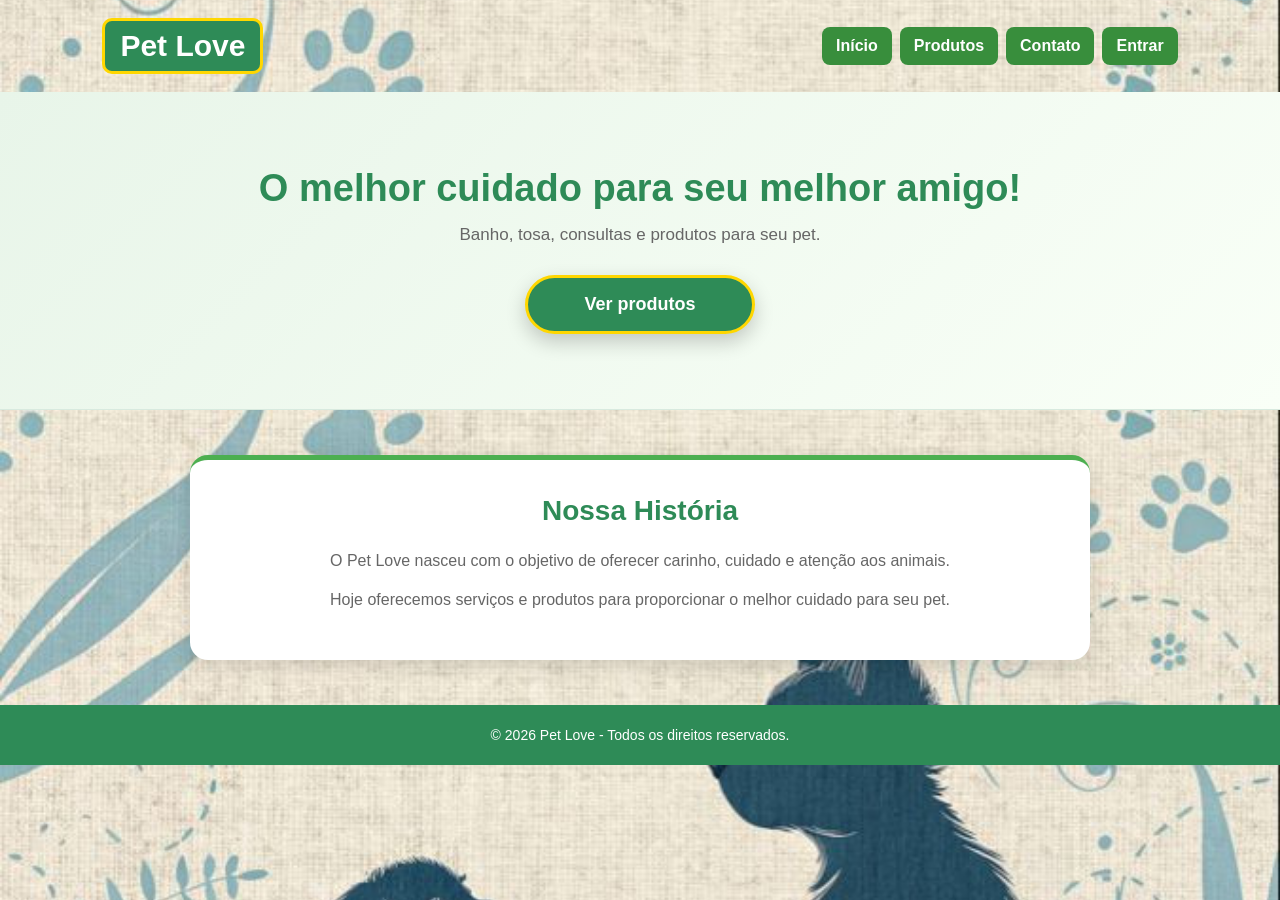
<file: index.html>
<!DOCTYPE html>
<html lang="pt-br">

<head>
    <meta charset="UTF-8">
    <meta name="viewport" content="width=device-width, initial-scale=1.0">
    <title>Pet Love</title>
    <link rel="stylesheet" href="assets/css/style.css">
</head>

<body>

    <header>
        <h1>Pet Love</h1>

        <nav>
            <a href="index.html">Início</a>
            <a href="produtos.php">Produtos</a>
            <a href="contato.html">Contato</a>
            <a href="login.php">Entrar</a>
        </nav>
    </header>

    <main>

        <section class="banner">
            <h2>O melhor cuidado para seu melhor amigo!</h2>

            <p>
                Banho, tosa, consultas e produtos para seu pet.
            </p>

            <a href="produtos.php" class="btn-comprar">
                Ver produtos
            </a>
        </section>

        <section class="historia">
            <h2>Nossa História</h2>

            <p>
                O Pet Love nasceu com o objetivo de oferecer
                carinho, cuidado e atenção aos animais.
            </p>

            <p>
                Hoje oferecemos serviços e produtos para
                proporcionar o melhor cuidado para seu pet.
            </p>
        </section>

    </main>

    <footer>
        <p>
            © 2026 Pet Love - Todos os direitos reservados.
        </p>
    </footer>

</body>

</html>
</file>
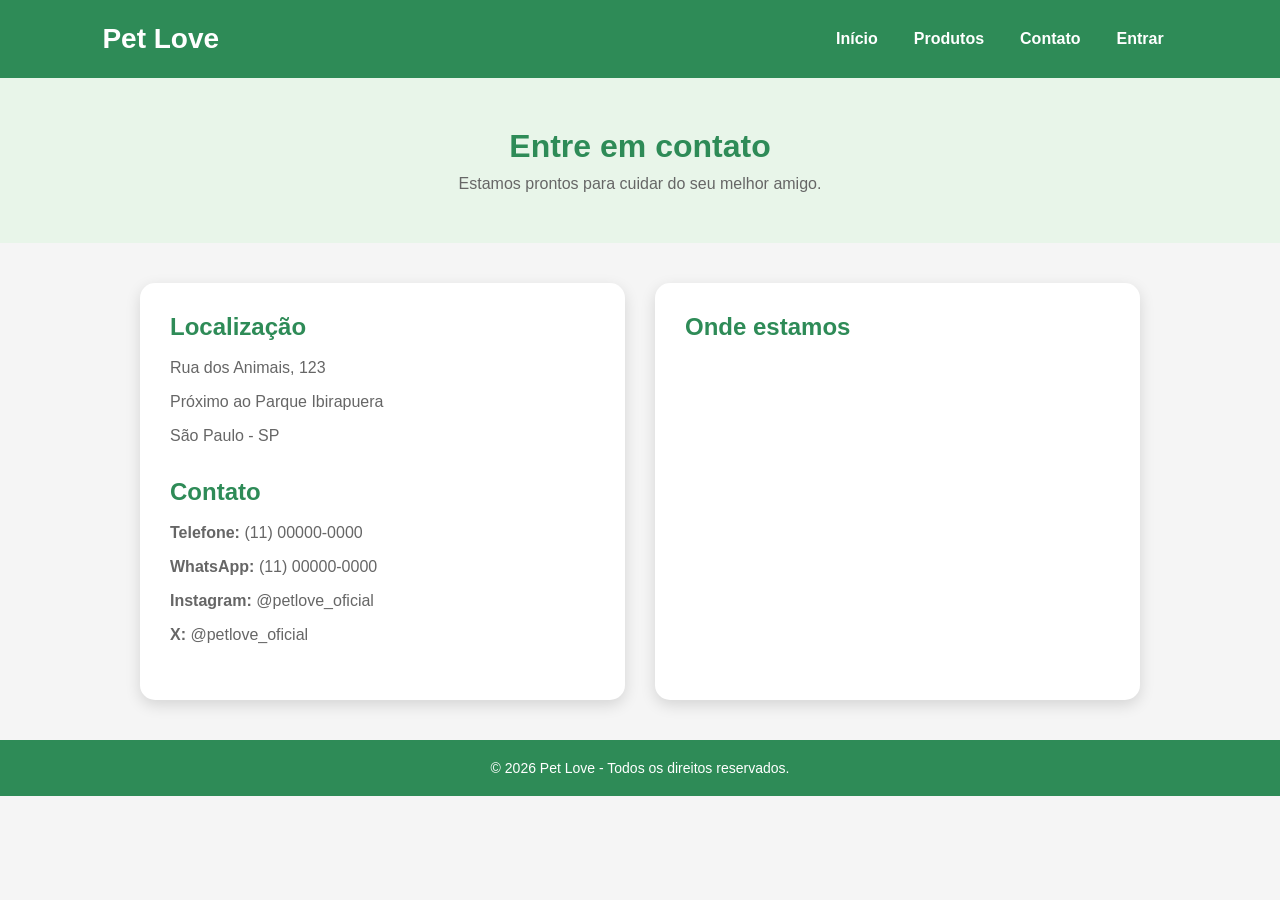
<file: contato.html>
<!DOCTYPE html>
<html lang="pt-br">

<head>
    <meta charset="UTF-8">
    <meta name="viewport" content="width=device-width, initial-scale=1.0">
    <title>Contato - Pet Love</title>
    <link rel="stylesheet" href="assets/css/contato.css">
</head>

<body>

<header>
    <h1>Pet Love</h1>

    <nav>
        <a href="index.html">Início</a>
        <a href="produtos.php">Produtos</a>
        <a href="contato.html">Contato</a>
        <a href="login.php">Entrar</a>
    </nav>
</header>

<main>

    <section class="banner">
        <h2>Entre em contato</h2>

        <p>
            Estamos prontos para cuidar do seu melhor amigo.
        </p>
    </section>

    <section class="contato">

        <div class="informacoes">

            <h2>Localização</h2>

            <p>Rua dos Animais, 123</p>

            <p>Próximo ao Parque Ibirapuera</p>

            <p>São Paulo - SP</p>

            <h2>Contato</h2>

            <p>
                <strong>Telefone:</strong>
                (11) 00000-0000
            </p>

            <p>
                <strong>WhatsApp:</strong>
                (11) 00000-0000
            </p>

            <p>
                <strong>Instagram:</strong>
                @petlove_oficial
            </p>

            <p>
                <strong>X:</strong>
                @petlove_oficial
            </p>

        </div>

        <div class="mapa">

            <h2>Onde estamos</h2>

            <iframe
                src="https://www.google.com/maps?q=Parque+Ibirapuera,+São+Paulo&output=embed"
                width="100%"
                height="300"
                style="border: 0;"
                allowfullscreen
                loading="lazy">
            </iframe>

        </div>

    </section>

</main>

<footer>
    <p>
        © 2026 Pet Love - Todos os direitos reservados.
    </p>
</footer>

</body>

</html>
</file>
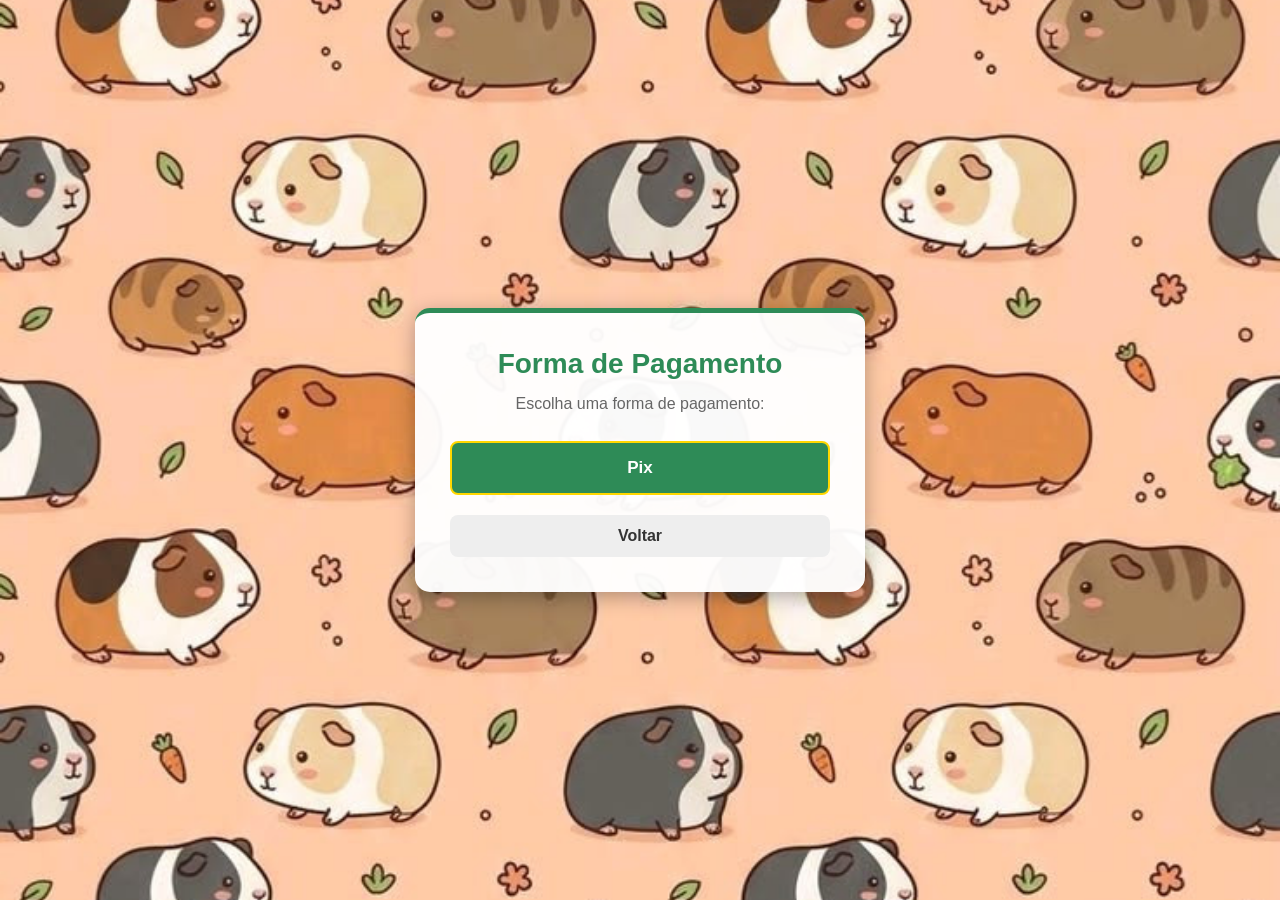
<file: pagamento_sistema/pagamento.html>
<!DOCTYPE html>
<html lang="pt-br">

<head>

    <meta charset="UTF-8">

    <meta
        name="viewport"
        content="width=device-width, initial-scale=1.0"
    >

    <title>Forma de Pagamento</title>

    <link
        rel="stylesheet"
        href="pagamento.css"
    >

    <style>
        body {
            background-image: url("../img/indian.jpg");
            background-size: cover;
            background-position: center;
            background-repeat: no-repeat;
            background-attachment: fixed;
        }
    </style>

</head>

<body>

<div class="container">

    <h1>Forma de Pagamento</h1>

    <p>
        Escolha uma forma de pagamento:
    </p>

    <div class="pagamentos">

        <a
            href="pix.php"
            class="pix"
            id="link-pix"
        >
            Pix
        </a>

    </div>

    <a
        href="../index.html"
        class="voltar"
    >
        Voltar
    </a>

</div>

<script>
    const params = new URLSearchParams(window.location.search);
    const id = params.get('id');

    if (id) {
        document.getElementById('link-pix').href =
            `pix.php?id=${encodeURIComponent(id)}`;
    }
</script>

</body>

</html>
</file>
<file: assets/css/style.css>
* {
    margin: 0;
    padding: 0;
    box-sizing: border-box;
    font-family: Arial, sans-serif;
}

body {
    background: #f5f5f5;
    color: #333;
    background-image: url("./fundo2 (2).jpg");
    background-size: cover;
    background-position: center;
    background-repeat: no-repeat;
}

header {
    padding: 18px 8%;
    display: flex;
    justify-content: space-between;
    align-items: center;
    background-image: url("./fundo2 (2).jpg");
    background-size: cover;
    background-position: center;
    box-shadow: 0 3px 10px #0002;
}

header h1 {
    color: white;
    font-size: 30px;
    font-weight: bold;
    background: #2E8B57;
    border: 3px solid #FFD700;
    padding: 8px 15px;
    border-radius: 10px;
}

nav {
    display: flex;
    align-items: center;
    gap: 8px;
}

nav a {
    display: inline-block;
    padding: 10px 14px;
    background: #388e3c;
    color: white;
    text-decoration: none;
    border-radius: 8px;
    font-weight: bold;
    transition: 0.2s;
}

nav a:hover {
    background: #FFD700;
    color: #2E8B57;
    transform: translateY(-2px);
}

.banner {
    background: linear-gradient(135deg, #e8f5e9, #f9fff7);
    text-align: center;
    padding: 75px 20px;
    border-bottom: 1px solid #d8eadf;
}

.banner h2 {
    color: #2E8B57;
    font-size: 38px;
    max-width: 800px;
    margin: 0 auto 15px;
}

.banner p {
    color: #666;
    font-size: 17px;
    max-width: 650px;
    margin: 0 auto 30px;
}

.btn-comprar {
    display: inline-flex;
    align-items: center;
    justify-content: center;
    min-width: 230px;
    padding: 16px 32px;
    background: #2E8B57;
    color: white;
    text-decoration: none;
    border: 3px solid #FFD700;
    border-radius: 50px;
    font-size: 18px;
    font-weight: bold;
    box-shadow: 0 8px 20px #0003;
    transition: 0.3s;
}

.btn-comprar:hover {
    background: #FFD700;
    color: #2E8B57;
    border-color: #2E8B57;
    transform: translateY(-4px);
    box-shadow: 0 12px 25px #0004;
}

.btn-comprar:active {
    transform: translateY(-1px);
}

.historia {
    width: 90%;
    max-width: 900px;
    margin: 45px auto;
    padding: 35px;
    background: white;
    border-radius: 18px;
    border-top: 5px solid #4caf50;
    box-shadow: 0 6px 20px #0002;
    text-align: center;
}

.historia h2 {
    color: #2E8B57;
    font-size: 28px;
    margin-bottom: 20px;
}

.historia p {
    color: #666;
    font-size: 16px;
    line-height: 1.7;
    max-width: 750px;
    margin: 0 auto 12px;
}

footer {
    background: #2E8B57;
    color: white;
    text-align: center;
    padding: 22px;
    margin-top: 45px;
}

footer p {
    font-size: 14px;
}

@media (max-width: 800px) {

    header {
        flex-direction: column;
        gap: 15px;
        padding: 20px;
    }

    nav {
        width: 100%;
        justify-content: center;
        flex-wrap: wrap;
        gap: 8px;
    }

    nav a {
        padding: 9px 12px;
        font-size: 14px;
    }

    .banner {
        padding: 55px 20px;
    }

    .banner h2 {
        font-size: 30px;
    }

    .banner p {
        font-size: 15px;
    }

    .historia {
        width: 92%;
        padding: 28px 20px;
    }
}

@media (max-width: 600px) {

    header h1 {
        font-size: 27px;
        padding: 7px 13px;
    }

    nav {
        flex-direction: column;
        width: 100%;
    }

    nav a {
        width: 100%;
        text-align: center;
    }

    .banner {
        padding: 45px 15px;
    }

    .banner h2 {
        font-size: 25px;
    }

    .banner p {
        font-size: 14px;
        margin-bottom: 25px;
    }

    .btn-comprar {
        width: 100%;
        min-width: 0;
        padding: 14px 20px;
        font-size: 16px;
    }

    .historia {
        width: 95%;
        padding: 25px 18px;
    }

    .historia h2 {
        font-size: 24px;
    }

    .historia p {
        font-size: 14px;
        line-height: 1.6;
    }
}

@media (max-width: 400px) {

    header h1 {
        font-size: 24px;
        padding: 6px 11px;
    }

    .banner h2 {
        font-size: 22px;
    }

    .banner p {
        font-size: 13px;
    }

    .btn-comprar {
        padding: 13px;
        font-size: 15px;
    }

    .historia h2 {
        font-size: 21px;
    }

    footer p {
        font-size: 12px;
    }
}
</file>
<file: assets/css/contato.css>
* {
    margin: 0;
    padding: 0;
    box-sizing: border-box;
    font-family: Arial, sans-serif;
}

body {
    background: #f5f5f5;
    color: #333;
}

header {
    background: #2E8B57;
    padding: 20px 8%;
    display: flex;
    justify-content: space-between;
    align-items: center;
}

header h1 {
    color: white;
    font-size: 28px;
}

nav {
    display: flex;
    gap: 8px;
}

nav a {
    color: white;
    text-decoration: none;
    font-weight: bold;
    padding: 10px 14px;
    border-radius: 8px;
    transition: 0.2s;
}

nav a:hover {
    background: #FFD700;
    color: #2E8B57;
}

.banner {
    background: #e8f5e9;
    text-align: center;
    padding: 50px 20px;
}

.banner h2 {
    color: #2E8B57;
    font-size: 32px;
    margin-bottom: 10px;
}

.banner p {
    color: #666;
}

.contato {
    width: 90%;
    max-width: 1000px;
    margin: 40px auto;
    display: grid;
    grid-template-columns: 1fr 1fr;
    gap: 30px;
}

.informacoes,
.mapa {
    background: white;
    padding: 30px;
    border-radius: 15px;
    box-shadow: 0 5px 15px #0002;
}

.informacoes h2,
.mapa h2 {
    color: #2E8B57;
    margin-bottom: 15px;
}

.informacoes h2:not(:first-child) {
    margin-top: 30px;
}

.informacoes p {
    color: #666;
    margin-bottom: 10px;
    line-height: 1.5;
}

.mapa iframe {
    width: 100%;
    height: 300px;
    border-radius: 10px;
    margin-top: 10px;
}

footer {
    background: #2E8B57;
    color: white;
    text-align: center;
    padding: 20px;
    margin-top: 40px;
}

footer p {
    font-size: 14px;
}

@media (max-width: 800px) {
    .contato {
        grid-template-columns: 1fr;
    }
}

@media (max-width: 550px) {
    header {
        flex-direction: column;
        gap: 15px;
        padding: 20px;
    }

    header h1 {
        font-size: 25px;
    }

    nav {
        width: 100%;
        flex-direction: column;
        gap: 8px;
    }

    nav a {
        width: 100%;
        text-align: center;
    }

    .banner {
        padding: 40px 15px;
    }

    .banner h2 {
        font-size: 25px;
    }

    .banner p {
        font-size: 15px;
    }

    .contato {
        width: 90%;
        margin: 30px auto;
    }

    .informacoes,
    .mapa {
        padding: 20px;
    }

    .mapa iframe {
        height: 250px;
    }
}
</file>
<file: pagamento_sistema/pagamento.css>
* {
    margin: 0;
    padding: 0;
    box-sizing: border-box;
    font-family: Arial, sans-serif;
}

body {
    min-height: 100vh;
    display: flex;
    justify-content: center;
    align-items: center;
    padding: 30px 15px;
    background-image: url("../img/indian.jpg");
    background-size: cover;
    background-position: center;
    background-repeat: no-repeat;
    background-attachment: fixed;
}

.container {
    width: 100%;
    max-width: 450px;
    background: rgba(255, 255, 255, 0.96);
    padding: 35px;
    border-radius: 15px;
    border-top: 5px solid #2E8B57;
    box-shadow: 0 5px 20px rgba(0, 0, 0, 0.3);
    text-align: center;
}

.container h1 {
    color: #2E8B57;
    font-size: 28px;
    margin-bottom: 12px;
}

.container > p {
    color: #666;
    margin-bottom: 25px;
    line-height: 1.5;
}

.pagamentos {
    display: flex;
    justify-content: center;
    margin-bottom: 20px;
}

.pix {
    display: block;
    width: 100%;
    padding: 15px;
    background: #2E8B57;
    color: white;
    border: 2px solid #FFD700;
    border-radius: 8px;
    text-decoration: none;
    font-size: 17px;
    font-weight: bold;
    transition: 0.2s;
}

.pix:hover {
    background: #FFD700;
    color: #2E8B57;
}

.voltar {
    display: block;
    width: 100%;
    padding: 12px;
    background: #eee;
    color: #333;
    border-radius: 8px;
    text-decoration: none;
    font-weight: bold;
    transition: 0.2s;
}

.voltar:hover {
    background: #ddd;
}

@media (max-width: 500px) {
    body {
        padding: 20px 15px;
    }

    .container {
        padding: 25px 20px;
    }

    .container h1 {
        font-size: 24px;
    }
}
</file>
